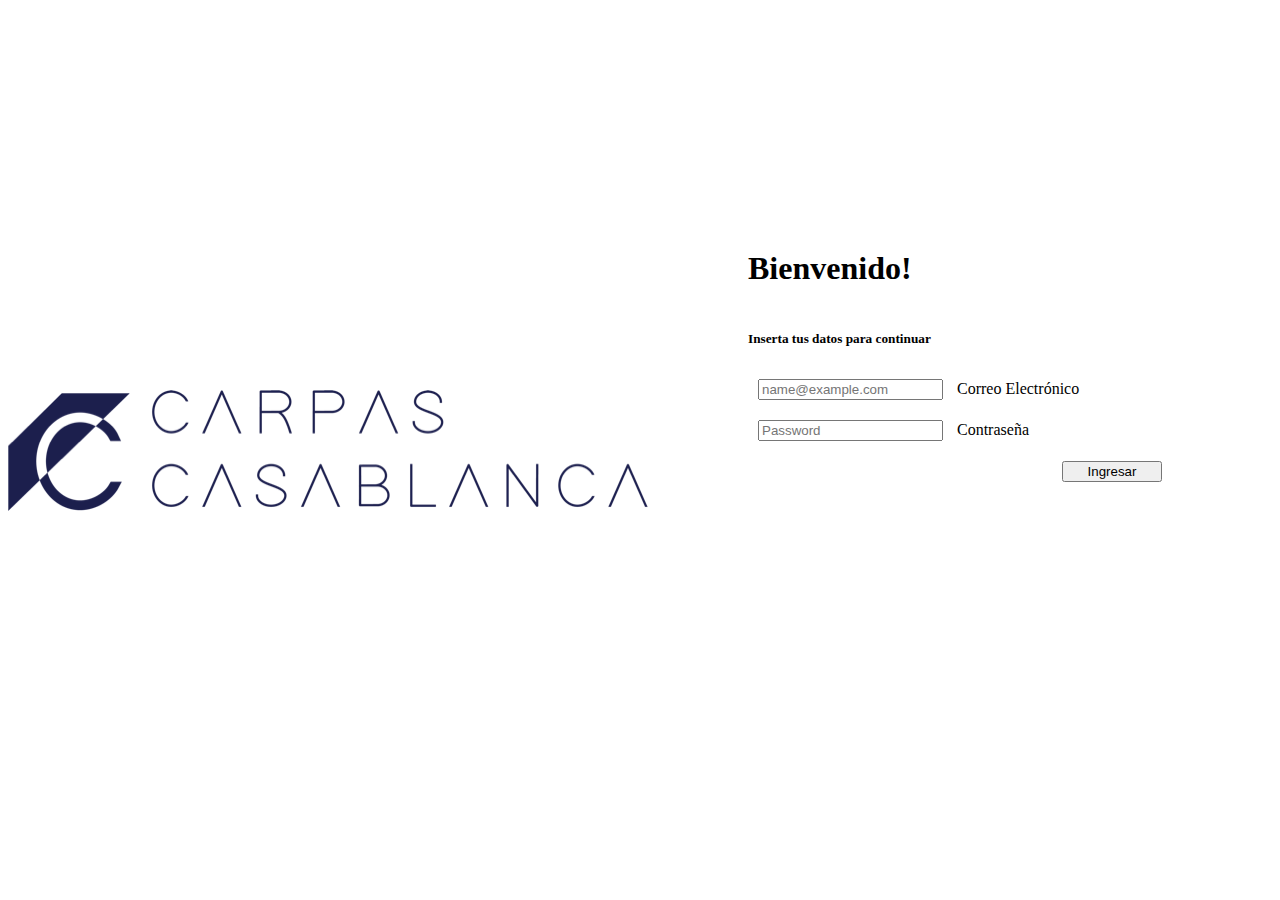
<file: index.html>
<html>
  <head>
    <meta http-equiv="Content-Type" content="text/html; charset=utf-8"/>
    <link rel="stylesheet" href="Clases.css" />
    <!-- CSS only -->
    <link
      href="https://cdn.jsdelivr.net/npm/bootstrap@5.2.0-beta1/dist/css/bootstrap.min.css"
      rel="stylesheet"
      integrity="sha384-0evHe/X+R7YkIZDRvuzKMRqM+OrBnVFBL6DOitfPri4tjfHxaWutUpFmBp4vmVor"
      crossorigin="anonymous"
    />
    <!-- JavaScript Bundle with Popper -->
    <script
      src="https://cdn.jsdelivr.net/npm/bootstrap@5.2.0-beta1/dist/js/bootstrap.bundle.min.js"
      integrity="sha384-pprn3073KE6tl6bjs2QrFaJGz5/SUsLqktiwsUTF55Jfv3qYSDhgCecCxMW52nD2"
      crossorigin="anonymous"
    ></script>
    <script 
      src="https://code.jquery.com/jquery-3.6.0.min.js"
      ></script>
    <script src="./Js/Login/Peticiones.js"></script>
  </head>
  <body>
    <div class="cartaLogin">
        <img src="./CC-Logo.png">
        <div class="ayuda">
            <h1>Bienvenido!</h1>
            <h5>Inserta tus datos para continuar</h5>
            <div class="form-floating mb-3">
          <input
            type="email"
            class="form-control"
            id="email"
            placeholder="name@example.com"
          />
          <label for="email">Correo Electrónico</label>
        </div>
        <div class="form-floating">
          <input
            type="password"
            id="password"
            class="form-control"
            id="floatingPassword"
            placeholder="Password"
          />
          <label for="floatingPassword">Contraseña</label>
        </div>

        <button onclick="IniciarSesion()"  type="button" class="btn btn-primary" style="margin: 10px; width: 100px; align-self: flex-end;">Ingresar</button>
        
      </div>
    </div>
  </body>
</html>
</file>
<file: Clases.css>
body{
    background: url("https://images.unsplash.com/photo-1435527173128-983b87201f4d?crop=entropy&cs=tinysrgb&fm=jpg&ixlib=rb-1.2.1&q=80&raw_url=true&ixid=MnwxMjA3fDB8MHxwaG90by1wYWdlfHx8fGVufDB8fHx8&auto=format&fit=crop&w=1167");
    background-size: cover;
}
.cartaLogin{
    display: flex;
    justify-content: center;
    align-items: center;
    height: 100%;
}
.ayuda{
    display: flex;
    flex-flow: column;
    width: 50%;
    height: 50%;
    background-color: rgba(255, 255, 255, 0.637);
    padding: 100px;
    align-content: space-around;
}
input{
    margin: 10px 10px;
}
button{
    margin-top: 20px;
}
#fc-dom-1{
    margin: 5% !important;
}
.fc .fc-toolbar{
}
</file>
